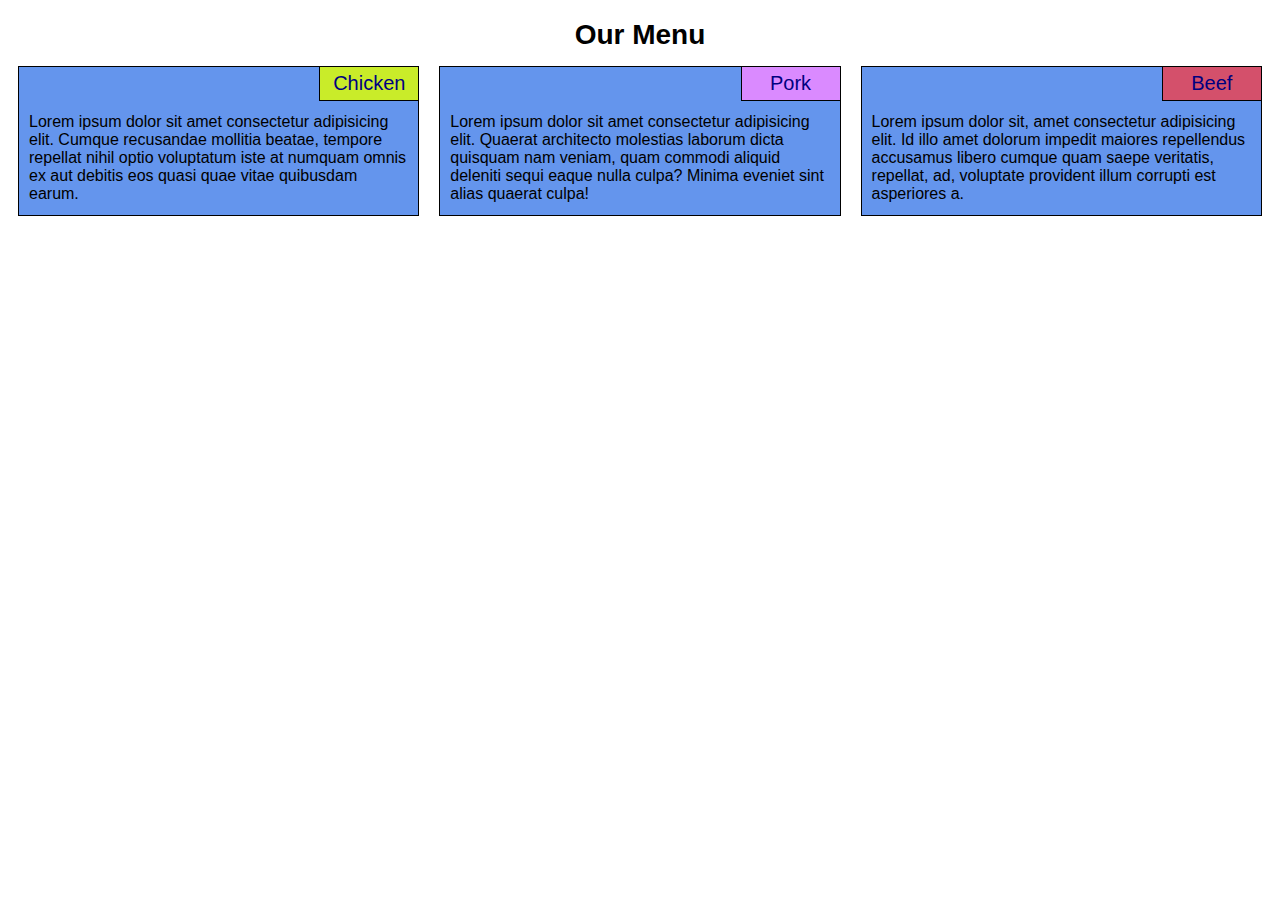
<file: index.html>
<!DOCTYPE html>
<html>
    <head>
        <title>Palmer Solution for Module 2</title>
        <h1 id="ourmenu">Our Menu</h1>
        <meta font-family: 'Noto Sans', sans-serif>
        <link rel="stylesheet" href="css/stylesheet.css">
        <meta name="viewport" content="width=device-width, initial-scale-1">
    </head>
    <body>
        <div id="container">
            
        <div class="bigBoy medBoy smallBoy">
            <p><text id="menuone" class="menuItem">Chicken</text><br><br>Lorem ipsum dolor sit amet consectetur adipisicing elit. 
                Cumque recusandae mollitia beatae, tempore repellat 
                nihil optio voluptatum iste at numquam omnis ex aut 
                debitis eos quasi quae vitae quibusdam earum.</p>
            </div>
            
        <div class="bigBoy medBoy smallBoy">
            <p><text id="menutwo" class="menuItem">Pork</text><br><br>Lorem ipsum dolor sit amet consectetur adipisicing elit. 
                Quaerat architecto molestias laborum dicta quisquam nam 
                veniam, quam commodi aliquid deleniti sequi eaque nulla 
                culpa? Minima eveniet sint alias quaerat culpa!</p>
            </div>
            
        <div class="bigBoy">
            <p><text id="menuthree" class="menuItem">Beef</text><br><br>Lorem ipsum dolor sit, amet consectetur adipisicing elit. 
                Id illo amet dolorum impedit maiores repellendus accusamus 
                libero cumque quam saepe veritatis, repellat, ad, voluptate 
                provident illum corrupti est asperiores a.</p>
            </div>
        </div>
    </body>
</html>
</file>
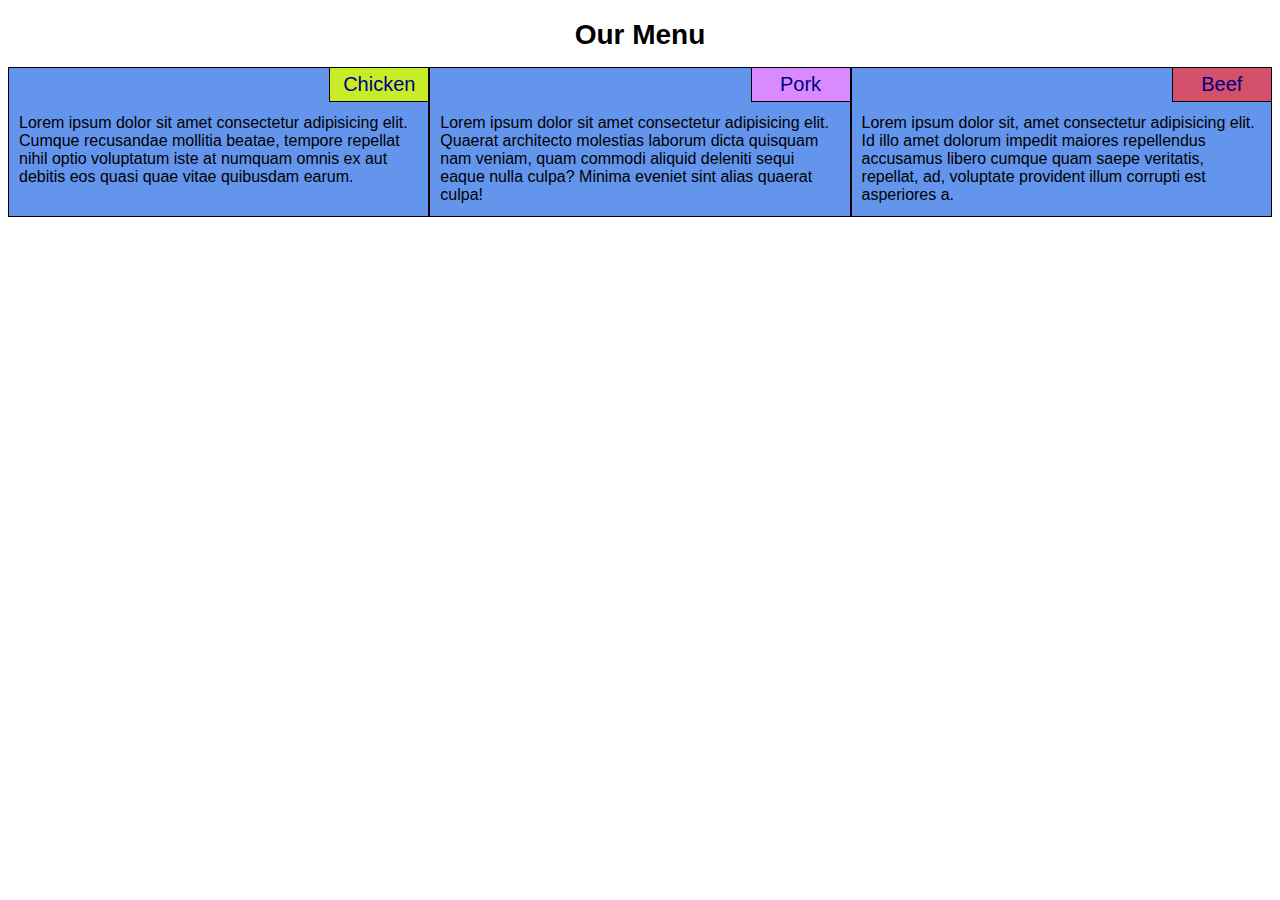
<file: mod2_solution/index.html>
<!DOCTYPE html>
<html>
    <head>
        <title>Palmer Solution for Module 2</title>
        <h1 id="ourmenu">Our Menu</h1>
        <link rel="stylesheet" href="css/stylesheet.css">
        <meta name="viewport" content="width=device-width, initial-scale-1">
    </head>
    <body>
        <div id="container">
            
        <div class="bigBoy medBoy smallBoy">
            <p><text id="menuone" class="menuItem">Chicken</text><br><br>Lorem ipsum dolor sit amet consectetur adipisicing elit. 
                Cumque recusandae mollitia beatae, tempore repellat 
                nihil optio voluptatum iste at numquam omnis ex aut 
                debitis eos quasi quae vitae quibusdam earum.</p>
            </div>
            
        <div class="bigBoy medBoy smallBoy">
            <p><text id="menutwo" class="menuItem">Pork</text><br><br>Lorem ipsum dolor sit amet consectetur adipisicing elit. 
                Quaerat architecto molestias laborum dicta quisquam nam 
                veniam, quam commodi aliquid deleniti sequi eaque nulla 
                culpa? Minima eveniet sint alias quaerat culpa!</p>
            </div>
            
        <div class="bigBoy">
            <p><text id="menuthree" class="menuItem">Beef</text><br><br>Lorem ipsum dolor sit, amet consectetur adipisicing elit. 
                Id illo amet dolorum impedit maiores repellendus accusamus 
                libero cumque quam saepe veritatis, repellat, ad, voluptate 
                provident illum corrupti est asperiores a.</p>
            </div>
        </div>
    </body>
</html>
</file>
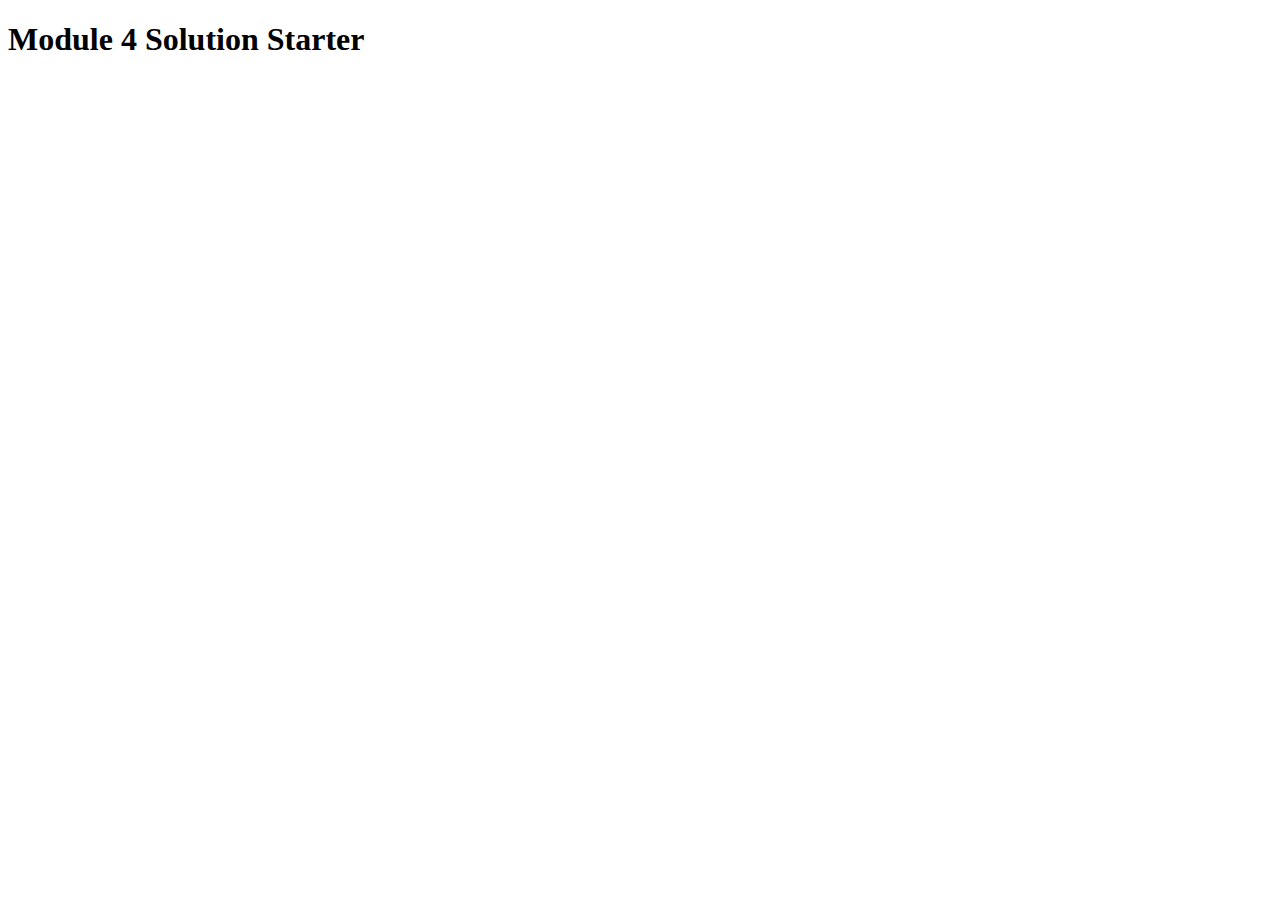
<file: mod4_solution/index.html>
<!DOCTYPE html>
<html>
<head>
  <meta charset="utf-8">
  <title>Palmer Solution 4</title>
  <script src="SpeakHello.js"></script>
  <script src="SpeakGoodBye.js"></script>
  <script src="script.js"></script>
</head>
<body>
  <h1>Module 4 Solution Starter</h1>
</body>
</html>
</file>
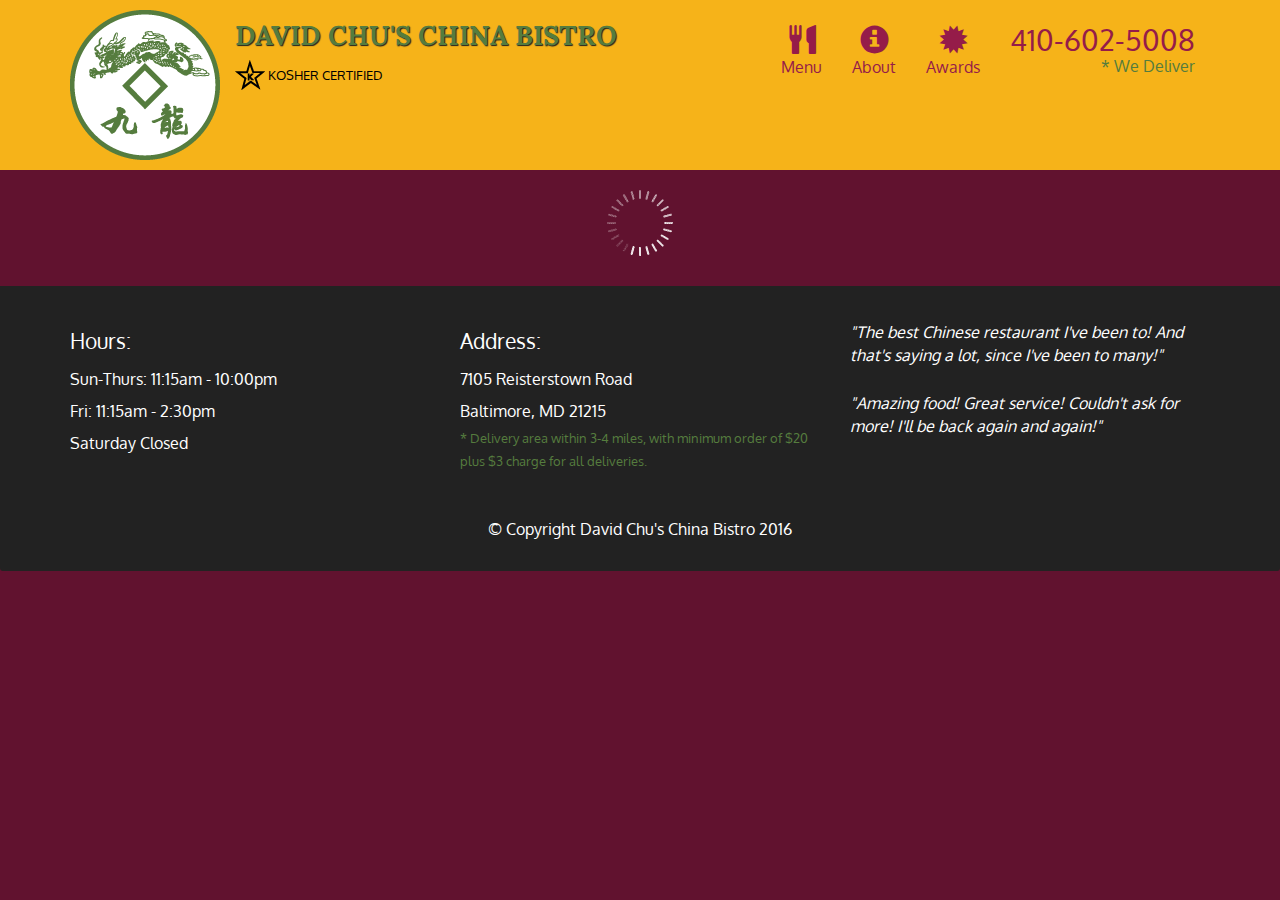
<file: mod5_solution/index.html>
<!doctype html>
<html lang="en">
  <head>
    <meta charset="utf-8">
    <meta http-equiv="X-UA-Compatible" content="IE=edge">
    <meta name="viewport" content="width=device-width, initial-scale=1">
    <title>David Chu's China Bistro</title>
    <link rel="stylesheet" href="css/bootstrap.min.css">
    <link rel="stylesheet" href="css/styles.css">
    <link href='https://fonts.googleapis.com/css?family=Oxygen:400,300,700' rel='stylesheet' type='text/css'>
    <link href='https://fonts.googleapis.com/css?family=Lora' rel='stylesheet' type='text/css'>
  </head>
<body>
  <header>
    <nav id="header-nav" class="navbar navbar-default">
      <div class="container">
        <div class="navbar-header">
          <a href="index.html" class="pull-left visible-md visible-lg">
            <div id="logo-img" alt="Logo image"></div>
          </a>

          <div class="navbar-brand">
            <a href="index.html"><h1>David Chu's China Bistro</h1></a>
            <p>
              <img src="images/star-k-logo.png" alt="Kosher certification">
              <span>Kosher Certified</span>
            </p>
          </div>

          <button id="navbarToggle" type="button" class="navbar-toggle collapsed" data-toggle="collapse" data-target="#collapsable-nav" aria-expanded="false">
            <span class="sr-only">Toggle navigation</span>
            <span class="icon-bar"></span>
            <span class="icon-bar"></span>
            <span class="icon-bar"></span>
          </button>
        </div>
        
        <div id="collapsable-nav" class="collapse navbar-collapse">
           <ul id="nav-list" class="nav navbar-nav navbar-right">
            <li id="navHomeButton" class="visible-xs active">
              <a href="index.html">
                <span class="glyphicon glyphicon-home"></span> Home</a>
            </li>
            <li id="navMenuButton">
              <a href="#" onclick="$dc.loadMenuCategories();">
                <span class="glyphicon glyphicon-cutlery"></span><br class="hidden-xs"> Menu</a>
            </li>
            <li>
              <a href="#">
                <span class="glyphicon glyphicon-info-sign"></span><br class="hidden-xs"> About</a>
            </li>
            <li>
              <a href="#">
                <span class="glyphicon glyphicon-certificate"></span><br class="hidden-xs"> Awards</a>
            </li>
            <li id="phone" class="hidden-xs">
              <a href="tel:410-602-5008">
                <span>410-602-5008</span></a><div>* We Deliver</div>
            </li>
          </ul><!-- #nav-list -->
        </div><!-- .collapse .navbar-collapse -->
      </div><!-- .container -->
    </nav><!-- #header-nav -->
  </header>

  <div id="call-btn" class="visible-xs">
    <a class="btn" href="tel:410-602-5008">
    <span class="glyphicon glyphicon-earphone"></span>
    410-602-5008
    </a>
  </div>
  <div id="xs-deliver" class="text-center visible-xs">* We Deliver</div>

  <div id="main-content" class="container"></div>

  <footer class="panel-footer">
    <div class="container">
      <div class="row">
        <section id="hours" class="col-sm-4">
          <span>Hours:</span><br>
          Sun-Thurs: 11:15am - 10:00pm<br>
          Fri: 11:15am - 2:30pm<br>
          Saturday Closed
          <hr class="visible-xs">
        </section>
        <section id="address" class="col-sm-4">
          <span>Address:</span><br>
          7105 Reisterstown Road<br>
          Baltimore, MD 21215
          <p>* Delivery area within 3-4 miles, with minimum order of $20 plus $3 charge for all deliveries.</p>
          <hr class="visible-xs">
        </section>
        <section id="testimonials" class="col-sm-4">
          <p>"The best Chinese restaurant I've been to! And that's saying a lot, since I've been to many!"</p>
          <p>"Amazing food! Great service! Couldn't ask for more! I'll be back again and again!"</p>
        </section>
      </div>
      <div class="text-center">&copy; Copyright David Chu's China Bistro 2016</div>
    </div>
  </footer>

  <!-- jQuery (Bootstrap JS plugins depend on it) -->
  <script src="js/jquery-2.1.4.min.js"></script>
  <script src="js/bootstrap.min.js"></script>
  <script src="js/ajax-utils.js"></script>
  <script src="js/script.js"></script>
</body>
</html>
</file>
<file: css/stylesheet.css>
* {
    box-sizing: border-box;
    font-family: 'Noto Sans', sans-serif;
}

#ourmenu {
    text-align: center;
    margin-bottom: auto;
    font-size: 175%;
}

#container {
    width: 100%;
}

.menuItem {
    color: navy;
    padding: 5px;
    border: solid black 1px;
    font-size: 125%;
    
    text-align: center;
    width: 100px;
    position: absolute;
    top: -1px;
    right: -1px;
}

#menuone {
    background-color: rgb(201, 236, 41)
}

#menutwo {
    background-color: rgb(218, 138, 255);
}

#menuthree {
    background-color: rgb(212, 80, 107);
}
p {
    margin: 15px;
    padding: 10px;
    border: 1px solid black;
    background-color: cornflowerblue;
    height: 150px;
    margin-right: 10px;
    margin-left: 10px;
    color: black;
    position: relative;
    overflow: hidden;
}




@media (min-width: 992px) {
    .bigBoy {
        float: left;
        width: 33.33%
    }
}

@media (min-width: 768px) and (max-width: 991px) {
    .medBoy {
        float: left;
        width: 50%
    } 
    .bigBoy {
        float: left;
    }
}
</file>
<file: mod2_solution/css/stylesheet.css>
* {
    box-sizing: border-box;
    font-family: 'Noto Sans', sans-serif;
}

#ourmenu {
    text-align: center;
    margin-bottom: auto;
    font-size: 175%;
}

#container {
    width: 100%;
}

.menuItem {
    color: navy;
    padding: 5px;
    border: solid black 1px;
    font-size: 125%;
    
    text-align: center;
    width: 100px;
    position: absolute;
    top: -1px;
    right: -1px;
}

#menuone {
    background-color: rgb(201, 236, 41)
}

#menutwo {
    background-color: rgb(218, 138, 255);
}

#menuthree {
    background-color: rgb(212, 80, 107);
}
p {
    
    padding: 10px;
    border: 1px solid black;
    background-color: cornflowerblue;
    height: 150px;

    color: black;
    position: relative;
    overflow: hidden;
}




@media (min-width: 992px) {
    .bigBoy {
        float: left;
        width: 33.33%
    }
}

@media (min-width: 768px) and (max-width: 991px) {
    .medBoy {
        float: left;
        width: 50%
    } 
    .bigBoy {
        float: left;
    }
}
</file>
<file: mod5_solution/css/styles.css>
body {
  font-size: 16px;
  color: #fff;
  background-color: #61122f;
  font-family: 'Oxygen', sans-serif;
}

/** HEADER **/
#header-nav {
  background-color: #f6b319;
  border-radius: 0;
  border: 0;
}

#logo-img {
  background: url('../images/restaurant-logo_large.png') no-repeat;
  width: 150px;
  height: 150px;
  margin: 10px 15px 10px 0;
}

.navbar-brand {
  padding-top: 25px;
}
.navbar-brand h1 { /* Restaurant name */
  font-family: 'Lora', serif;
  color: #557c3e;
  font-size: 1.5em;
  text-transform: uppercase;
  font-weight: bold;
  text-shadow: 1px 1px 1px #222;
  margin-top: 0;
  margin-bottom: 0;
  line-height: .75;
}
.navbar-brand a:hover, .navbar-brand a:focus {
  text-decoration: none;
}
.navbar-brand p { /* Kosher cert */
  color: #000;
  text-transform: uppercase;
  font-size: .7em;
  margin-top: 15px;
}
.navbar-brand p span { /* Star-K */
  vertical-align: middle;
}

#nav-list {
  margin-top: 10px;
}
#nav-list a {
  color: #951C49;
  text-align: center;
}
#nav-list a:hover {
  background: #E7E7E7;
}
#nav-list a span {
  font-size: 1.8em;
}

#phone {
  margin-top: 5px;
}
#phone a { /* Phone number */
  text-align: right;
  padding-bottom: 0;
}
#phone div { /* We Deliver */
  color: #557c3e;
  text-align: right;
  padding-right: 15px;
}

.navbar-header button.navbar-toggle, .navbar-header .icon-bar {
  border: 1px solid #61122f;
}
.navbar-header button.navbar-toggle {
  clear: both;
  margin-top: -30px;
}
/* END HEADER */

/* FOOTER */
.panel-footer {
  margin-top: 30px;
  padding-top: 35px;
  padding-bottom: 30px;
  background-color: #222;
  border-top: 0;
}
.panel-footer div.row {
  margin-bottom: 35px;
}
#hours, #address {
  line-height: 2;
}
#hours > span, #address > span {
  font-size: 1.3em;
}
#address p {
  color: #557c3e;
  font-size: .8em;
  line-height: 1.8;
}
#testimonials {
  font-style: italic;
}
#testimonials p:nth-child(2) {
  margin-top: 25px;
}
/* END FOOTER */



/* HOME PAGE */
.container .jumbotron {
  box-shadow: 0 0 50px #3F0C1F;
  border: 2px solid #3F0C1F;
}

#menu-tile, #specials-tile, #map-tile {
  height: 250px;
  width: 100%;
  margin-bottom: 15px;
  position: relative;
  border: 2px solid #3F0C1F;
  overflow: hidden;
}
#menu-tile:hover, #specials-tile:hover, #map-tile:hover {
  box-shadow: 0 1px 5px 1px #cccccc;
}
#menu-tile {
  background: url('../images/menu-tile.jpg') no-repeat;
  background-position: center;
}
#specials-tile {
  background: url('../images/specials-tile.jpg') no-repeat;
  background-position: center;
}
#menu-tile span, #specials-tile span, #map-tile span {
  position: absolute;
  bottom: 0;
  right: 0;
  width: 100%;
  text-align: center;
  font-size: 1.6em;
  text-transform: uppercase;
  background-color: #000;
  color: #fff;
  opacity: .8;
}
/* END HOME PAGE */

/* MENU CATEGORIES PAGE */
.category-tile { 
  position: relative;
  border: 2px solid #3F0C1F;
  overflow: hidden;
  width: 200px;
  height: 200px;
  margin: 0 auto 15px;
}
.category-tile span {
  position: absolute;
  bottom: 0;
  right: 0;
  width: 100%;
  text-align: center;
  font-size: 1.2em;
  text-transform: uppercase;
  background-color: #000;
  color: #fff;
  opacity: .8;
}
.category-tile:hover {
  box-shadow: 0 1px 5px 1px #cccccc;
}

#menu-categories-title + div {
  margin-bottom: 50px;
}
/* END MENU CATEGORIES PAGE */

/* SINGLE CATEGORY PAGE */
.menu-item-tile {
  margin-bottom: 25px;
}
.menu-item-tile hr {
  width: 80%;
}
.menu-item-tile .menu-item-price {
  font-size: 1.1em;
  text-align: right;
  margin-top: -15px;
  margin-right: -15px;
}
.menu-item-tile .menu-item-price span {
  font-size: .6em;
}
.menu-item-photo {
  position: relative;
  border: 2px solid #3F0C1F; 
  overflow: hidden;
  padding: 0;
  margin-right: -15px;
  margin-left: auto;
  margin-bottom: 20px;
  max-width: 250px;
}
.menu-item-photo div {
  position: absolute;
  bottom: 0;
  right: 0;
  width: 80px;
  background-color: #557c3e;
  text-align: center;
}
.menu-item-description {
  padding-right: 30px;
}
h3.menu-item-title {
  margin: 0 0 10px;
}
.menu-item-details {
  font-size: .9em;
  font-style: italic;
}
/* END SINGLE CATEGORY PAGE */


/********** Large devices only **********/
@media (min-width: 1200px) {
  .container .jumbotron {
    background: url('../images/jumbotron_1200.jpg') no-repeat;
    height: 675px;
  }
}

/********** Medium devices only **********/
@media (min-width: 992px) and (max-width: 1199px) {
  /* Header */
  #logo-img {
    background: url('../images/restaurant-logo_medium.png') no-repeat;
    width: 100px;
    height: 100px;
    margin: 5px 5px 5px 0;
  }
  /* End Header */

  /* Home Page */
  .container .jumbotron {
    background: url('../images/jumbotron_992.jpg') no-repeat;
    height: 558px;
  }
  /* End Home Page */
}

/********** Small devices only **********/
@media (min-width: 768px) and (max-width: 991px) {
  /* Home Page */
  .container .jumbotron {
    background: url('../images/jumbotron_768.jpg') no-repeat;
    height: 432px;
  }
  /* End Home Page */
}

/********** Extra small devices only **********/
@media (max-width: 767px) {
  /* Header */
  .navbar-brand {
    padding-top: 10px;
    height: 80px;
  }
  .navbar-brand h1 { /* Restaurant name */
    padding-top: 10px;
    font-size: 5vw; /* 1vw = 1% of viewport width */
  }
  .navbar-brand p { /* Kosher cert */
    font-size: .6em;
    margin-top: 12px;
  }
  .navbar-brand p img { /* Star-K */
    height: 20px;
  }

  #collapsable-nav a { /* Collapsed nav menu text */
    font-size: 1.2em;
  }
  #collapsable-nav a span { /* Collapsed nav menu glyph */
    font-size: 1em;
    margin-right: 5px;
  }

  #call-btn > a {
    font-size: 1.5em;
    display: block;
    margin: 0 20px;
    padding: 10px;
    border: 2px solid #fff;
    background-color: #f6b319;
    color: #951c49;
  }
  #xs-deliver {
    margin-top: 5px;
    font-size: .7em;
    letter-spacing: .1em;
    text-transform: uppercase;
  }
  /* End Header */

  /* Footer */
  .panel-footer section {
    margin-bottom: 30px;
    text-align: center;
  }
  .panel-footer section:nth-child(3) {
    margin-bottom: 0; /* margin already exists on the whole row */
  }
  .panel-footer section hr {
    width: 50%;
  }
  /* End Footer */

  /* Home Page */
  .container .jumbotron {
    margin-top: 30px;
    padding: 0;
  }
  #menu-tile, #specials-tile {
    width: 360px;
    margin: 0 auto 15px;
  }

  .menu-item-photo {
    margin-right: auto;
  }
  .menu-item-tile .menu-item-price {
    text-align: center;
  }
  .menu-item-description {
    text-align: center;;
  }
}


/********** Super extra small devices Only :-) (e.g., iPhone 4) **********/
@media (max-width: 479px) {
  /* Header */
  .navbar-brand h1 { /* Restaurant name */
    padding-top: 5px;
    font-size: 6vw;
  }
  /* End Header */
  
  /* Home page */
  #menu-tile, #specials-tile {
    width: 280px;
    margin: 0 auto 15px;
  }

  .col-xxs-12 {
    position: relative;
    min-height: 1px;
    padding-right: 15px;
    padding-left: 15px;
    float: left;
    width: 100%;
  }
}
</file>
